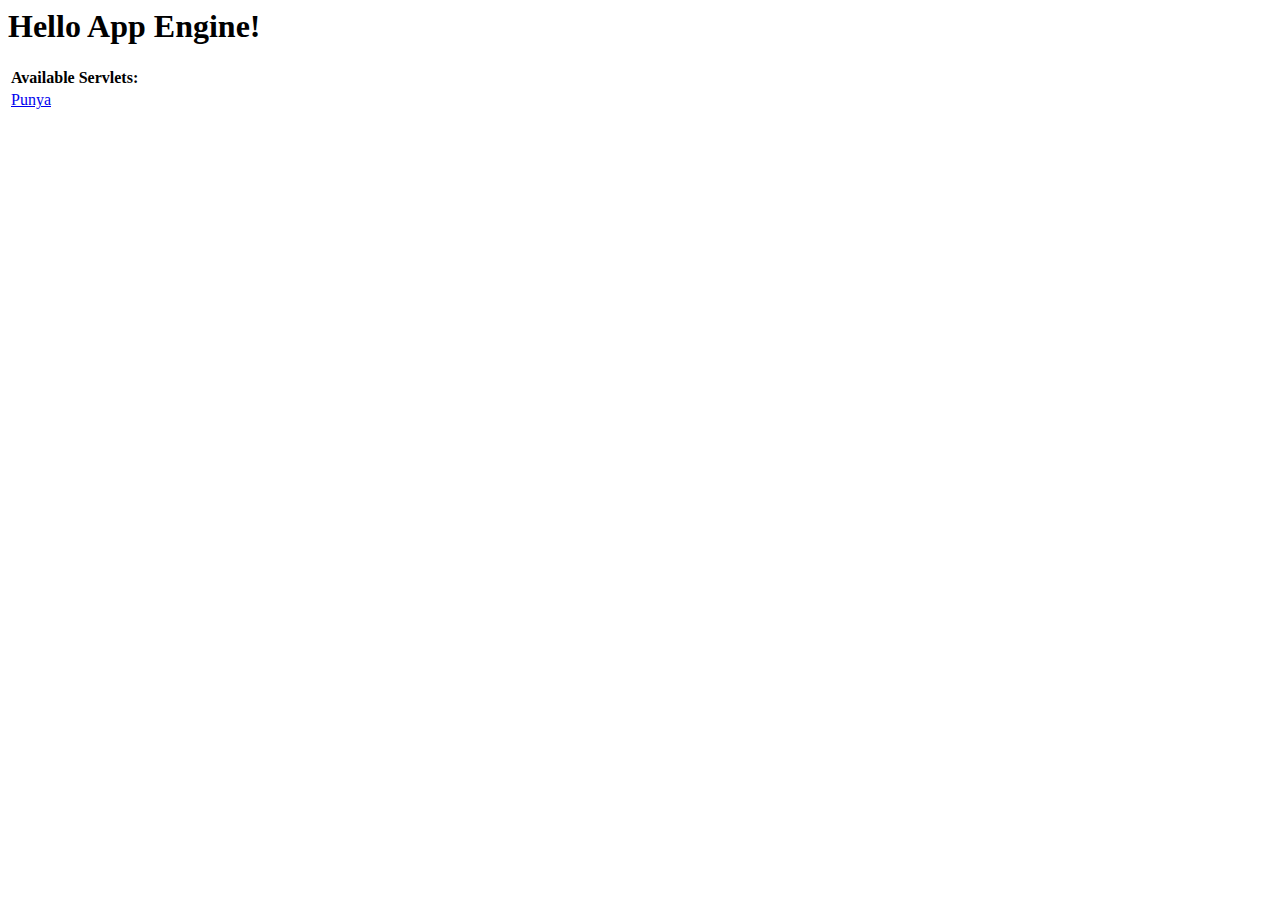
<file: war/index.html>
<!DOCTYPE HTML PUBLIC "-//W3C//DTD HTML 4.01 Transitional//EN">
<!-- The HTML 4.01 Transitional DOCTYPE declaration-->
<!-- above set at the top of the file will set     -->
<!-- the browser's rendering engine into           -->
<!-- "Quirks Mode". Replacing this declaration     -->
<!-- with a "Standards Mode" doctype is supported, -->
<!-- but may lead to some differences in layout.   -->

<html>
  <head>
    <meta http-equiv="content-type" content="text/html; charset=UTF-8">
    <title>Hello App Engine</title>
  </head>

  <body>
    <h1>Hello App Engine!</h1>
	
    <table>
      <tr>
        <td colspan="2" style="font-weight:bold;">Available Servlets:</td>        
      </tr>
      <tr>
        <td><a href="punya">Punya</a></td>
      </tr>
    </table>
  </body>
</html>
</file>
